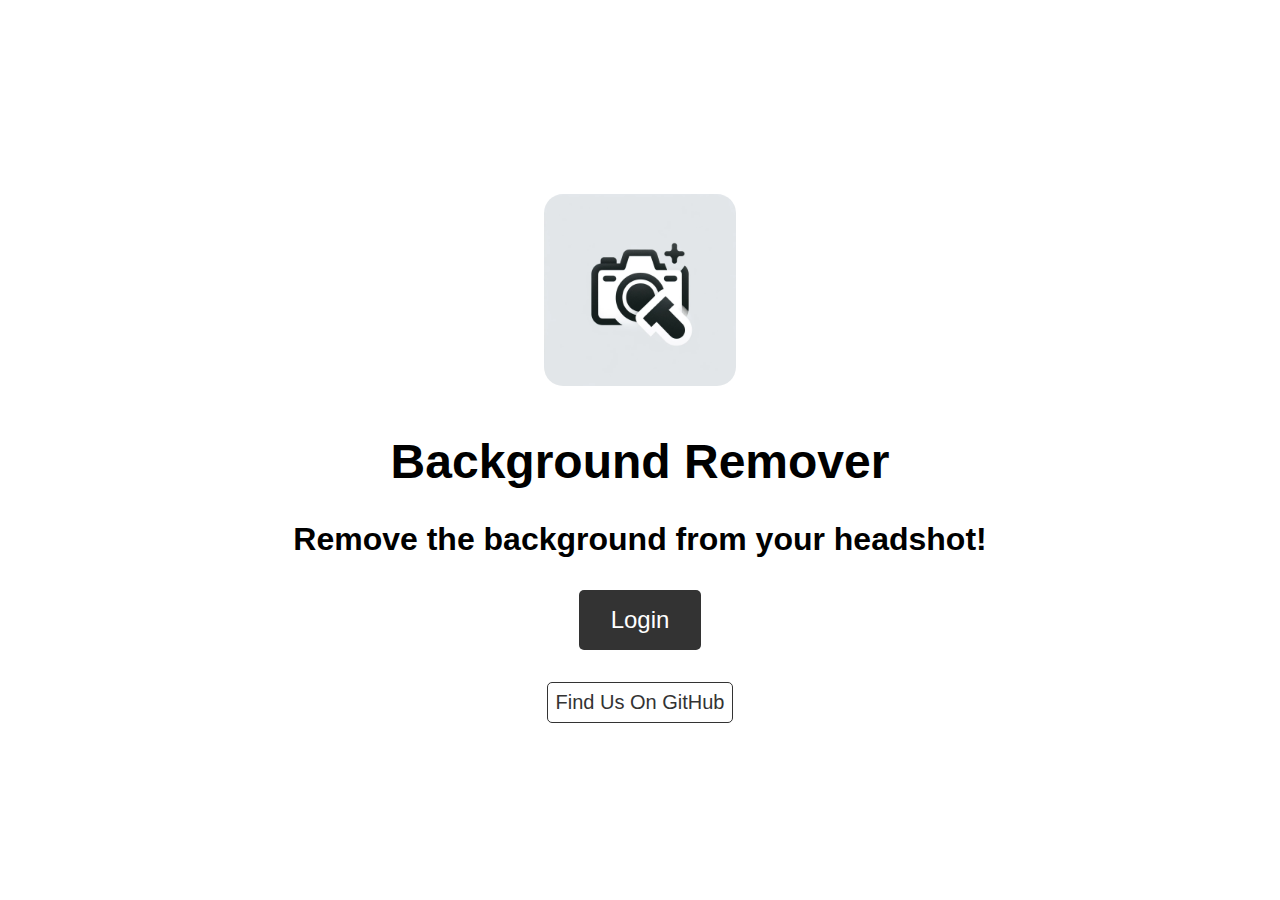
<file: www.bgremover.in/index.html>
<!DOCTYPE html>
<html lang="en">

<head>
    <meta charset="utf-8" />
    <link rel="apple-touch-icon" sizes="180x180" href="./apple-touch-icon.png" />
    <link rel="icon" type="image/png" sizes="32x32" href="./favicon-32x32.png" />
    <link rel="icon" type="image/png" sizes="16x16" href="./favicon-16x16.png" />
    <link rel="manifest" href="./site.webmanifest" />
    <meta name="viewport" content="width=device-width, initial-scale=1" />


    <link href="./_app/immutable/assets/0.beb8cd4f.css" rel="stylesheet">
    <link href="./_app/immutable/assets/Toaster.db50ff62.css" rel="stylesheet">
    <link href="./_app/immutable/assets/2.35c3fb6d.css" rel="stylesheet">
</head>
<!-- Google tag (gtag.js) -->
<script async src="https://www.googletagmanager.com/gtag/js?id=G-LCC8P06F8B"></script>
<script>
    window.dataLayer = window.dataLayer || [];

    function gtag() {
        dataLayer.push(arguments);
    }
    gtag('js', new Date());

    gtag('config', 'G-LCC8P06F8B');
</script>

<body data-sveltekit-preload-data="hover">
    <div style="display: contents">
        <div class="toastPortal svelte-d7cbg4"> </div>
        <section id="intro" class="svelte-16u53xv"><img src="logo.png" alt="Background Remover" class="svelte-16u53xv">
            <h1 class="svelte-16u53xv" data-svelte-h="svelte-19q2dk2">Background Remover</h1>
            <h2 class="svelte-16u53xv" data-svelte-h="svelte-1uq3fur">Remove the background from your headshot!</h2> <button class="svelte-16u53xv" data-svelte-h="svelte-kzpaic">Login</button> <a href="http://github.com/adityaoberai/BackgroundRemover" target="_blank" rel="noopener noreferrer" class="svelte-16u53xv"
                data-svelte-h="svelte-avqg77">Find Us On GitHub</a> </section>

        <script>
            {
                __sveltekit_pa75b2 = {
                    base: new URL(".", location).pathname.slice(0, -1),
                    env: {
                        "PUBLIC_APPWRITE_PROJECT_ID": "bgremover",
                        "PUBLIC_APPWRITE_COLLECTION_ID": "images",
                        "PUBLIC_APPWRITE_DATABASE_ID": "imagedb",
                        "PUBLIC_APPWRITE_OUTPUT_IMAGES_BUCKET_ID": "output",
                        "PUBLIC_APPWRITE_DELETE_ACCOUNT_FUNCTION_ID": "deleteAccount",
                        "PUBLIC_APPWRITE_INPUT_IMAGES_BUCKET_ID": "input"
                    }
                };

                const element = document.currentScript.parentElement;

                const data = [null, null];

                Promise.all([
                    import ("./_app/immutable/entry/start.f4d31416.js"),
                    import ("./_app/immutable/entry/app.1c75c8ed.js")
                ]).then(([kit, app]) => {
                    kit.start(app, element, {
                        node_ids: [0, 2],
                        data,
                        form: null,
                        error: null
                    });
                });
            }
        </script>
    </div>
</body>

</html>
</file>
<file: www.bgremover.in/_app/immutable/assets/0.beb8cd4f.css>
* {
    padding: 0;
    margin: 0
}

html {
    scroll-behavior: smooth;
    font-family: Inter, sans-serif;
    width: 100vw
}

body {
    width: 100vw
}

h1,
h2 {
    text-align: center
}

#authFormContainer {
    display: flex;
    flex-direction: column;
    align-items: center;
    justify-content: center;
    min-height: 100vh
}

#authFormContainer h1 {
    font-size: 2rem;
    margin: 1rem
}

#authFormContainer h2 {
    font-size: 1.5rem;
    margin: 1rem
}

#authFormContainer form {
    display: flex;
    flex-direction: column;
    align-items: center;
    gap: .5rem;
    width: 50%
}

#authFormContainer form input {
    margin: 1rem;
    padding: .5rem 2rem;
    border-radius: 5px;
    border: 1px solid #ccc;
    width: 67%
}

#authFormContainer button {
    font-size: 1rem;
    margin: 1rem;
    padding: 1rem 2rem;
    border-radius: 5px;
    background-color: #333;
    color: #ccc;
    border: none;
    cursor: pointer;
    margin: 1rem 0
}

#authFormContainer button:hover {
    background-color: #555
}

#authFormContainer a {
    margin: 1rem;
    padding: .5rem;
    font-size: 1rem;
    border: 1px solid #333;
    border-radius: 5px;
    text-decoration: none;
    color: #333
}

#authFormContainer a:hover {
    background-color: #555;
    color: #ccc
}
</file>
<file: www.bgremover.in/_app/immutable/assets/Toaster.db50ff62.css>
.toastPortal.svelte-d7cbg4.svelte-d7cbg4 {
    position: absolute;
    width: 100%;
    bottom: 2rem;
    display: flex;
    flex-direction: column-reverse;
    align-items: center;
    justify-content: center
}

.toastContainer.svelte-d7cbg4.svelte-d7cbg4 {
    width: 40%;
    border: 1px solid #ccc;
    border-radius: 5px;
    background-color: #ccc;
    margin: .5rem;
    display: flex;
    flex-direction: row;
    padding: 1rem;
    align-items: center;
    justify-content: center
}

.toastContainer.svelte-d7cbg4 h3.svelte-d7cbg4 {
    font-size: 1rem;
    margin-right: .5rem
}

.toastContainer.svelte-d7cbg4 span.svelte-d7cbg4 {
    width: 1rem;
    height: 1rem;
    border-radius: 50%
}

@media screen and (max-width: 900px) {
    .toastContainer.svelte-d7cbg4.svelte-d7cbg4 {
        width: 70%;
        border: 1px solid #ccc;
        border-radius: 5px;
        background-color: #ccc;
        margin: .5rem;
        display: flex;
        flex-direction: row;
        padding: 1rem;
        align-items: center;
        justify-content: center
    }
}
</file>
<file: www.bgremover.in/_app/immutable/assets/2.35c3fb6d.css>
#intro.svelte-16u53xv.svelte-16u53xv {
    display: flex;
    flex-direction: column;
    align-items: center;
    justify-content: center;
    height: 100vh
}

#intro.svelte-16u53xv img.svelte-16u53xv {
    max-width: 15%;
    border-radius: 10%;
    margin: 2rem auto
}

#intro.svelte-16u53xv h1.svelte-16u53xv {
    font-size: 3rem;
    margin: 1rem auto
}

#intro.svelte-16u53xv h2.svelte-16u53xv {
    font-size: 2rem;
    margin: 1rem 0
}

#intro.svelte-16u53xv button.svelte-16u53xv {
    font-size: 1.5rem;
    padding: 1rem 2rem;
    border-radius: 5px;
    background-color: #333;
    color: #fff;
    border: none;
    cursor: pointer;
    margin: 1rem 0
}

#intro.svelte-16u53xv button.svelte-16u53xv:hover {
    background-color: #555
}

#intro.svelte-16u53xv a.svelte-16u53xv {
    margin: 1rem;
    padding: .5rem;
    font-size: 1.25rem;
    border: 1px solid #333;
    border-radius: 5px;
    text-decoration: none;
    color: #333
}

#intro.svelte-16u53xv a.svelte-16u53xv:hover {
    background-color: #555;
    color: #ccc
}

@media screen and (max-width: 1200px) and (min-width: 601px) {
    #intro.svelte-16u53xv img.svelte-16u53xv {
        max-width: 20%;
        border-radius: 10%;
        margin: 2rem auto
    }
}

@media screen and (max-width: 600px) {
    #intro.svelte-16u53xv img.svelte-16u53xv {
        max-width: 35%;
        border-radius: 10%;
        margin: 2rem auto
    }
    #intro.svelte-16u53xv h1.svelte-16u53xv {
        font-size: 3rem;
        margin: 2rem
    }
    #intro.svelte-16u53xv h2.svelte-16u53xv {
        font-size: 2rem;
        margin: 2rem
    }
}
</file>
